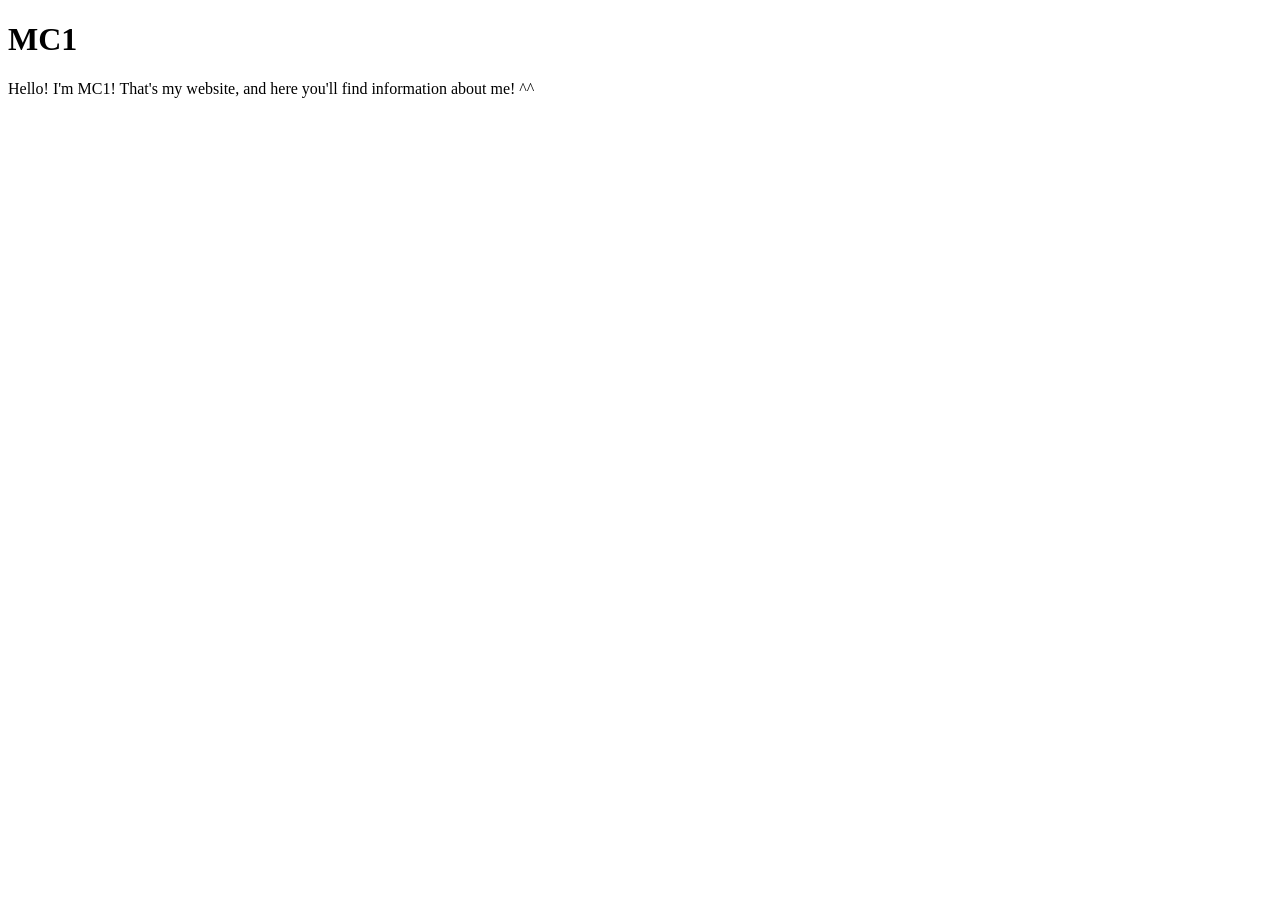
<file: Index.html>
<!DOCTYPE html>

<html>

  <head>
    <title>MC1</title>
    <meta charset = "UTF-8">
    <meta name = "description" content = "This is my website. Nyaaa! >_<">
    <meta name = "keywords" content = "MC1, About Me">
    <meta name = "author" content = "MC1">
    <meta name = "viewport" content = "width = device-width; initial-scale = 1.0">
    <meta http-equiv = "refresh" content = "60">
  </head>

  <body style = "bgcolor: pink">
    <h1>MC1</h1>
    <p>Hello! I'm MC1! That's my website, and here you'll find information about me! ^^</p>
  </body>
</html>
</file>
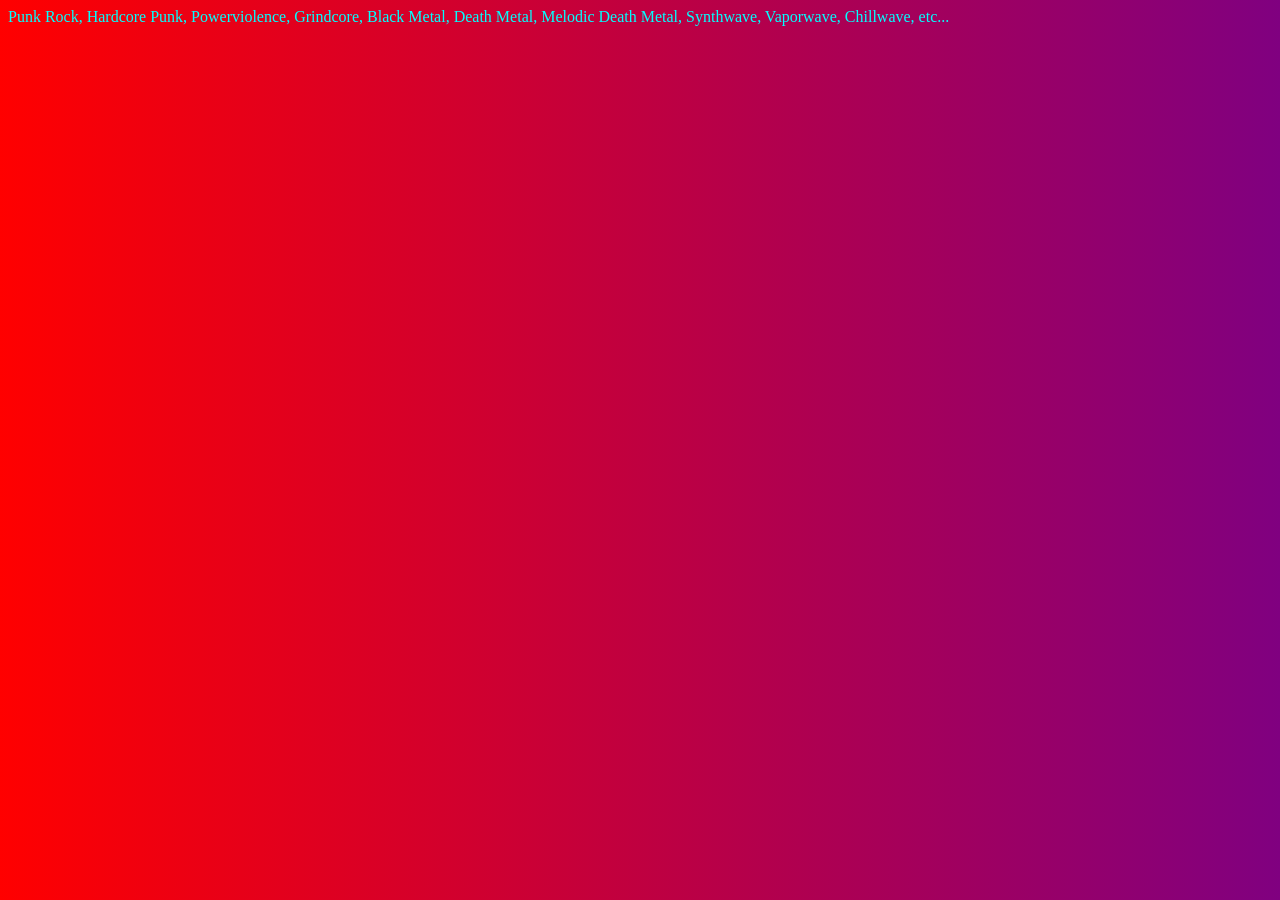
<file: favorite music genres.html>
<!DOCTYPE html>

<head>
  <title>NGH</title>
  <link rel = "stylesheet" href = "style.css">
</head>

<body id = "secondaryBody2">
<span id = "genres">Punk Rock, Hardcore Punk, Powerviolence, Grindcore, Black Metal, Death Metal, Melodic Death Metal, Synthwave, Vaporwave, Chillwave, etc...</span>
</body>

</html>
</file>
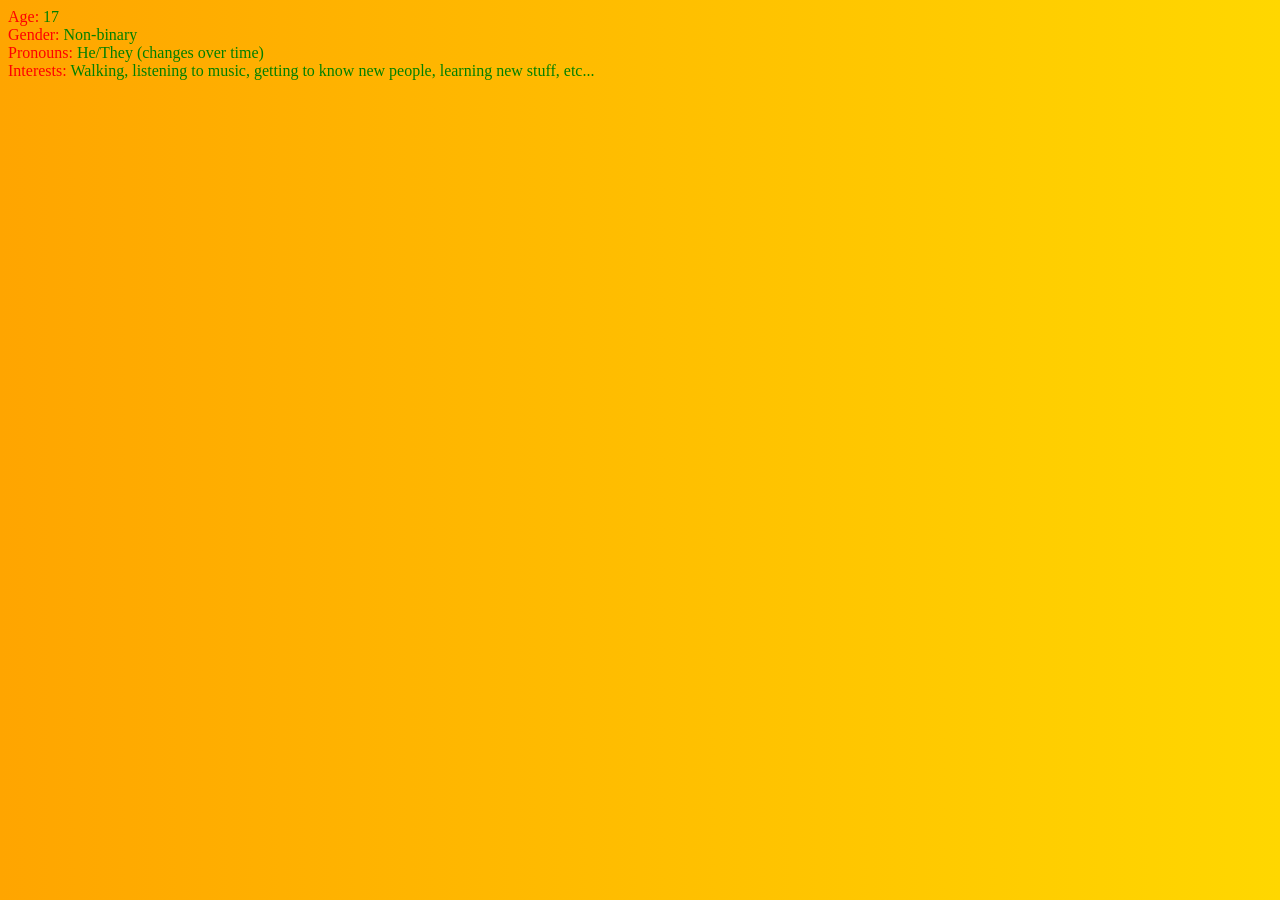
<file: interests.html>
<!DOCTYPE html>

<head>
  <title>NGH</title>
  <link rel = "stylesheet" href = "style.css">
</head>

<body id = "secondaryBody">
<span class = "title">Age:</span> <span class = "description">17</span>
<br>
<span class = "title">Gender:</span> <span class = "description">Non-binary</span>
<br>
<span class = "title">Pronouns:</span> <span class = "description">He/They (changes over time)</span>
<br>
<span class = "title">Interests:</span> <span class = "description">Walking, listening to music, getting to know new people, learning new stuff, etc...</span>
</body>

</html>
</file>
<file: style.css>
body
{
background-image: url("Images/Benjamin Burnley.jpg");
/*background: linear-gradient(pink, purple);*/
/*background-repeat: no-repeat;*/
background-attachment: fixed;
background-position: center;
}
#img2
{
width: 150px;
margin-left: 600px;
margin-bottom: 300px;
transform: rotate(25deg);
}
#img3
{
width: 200px;
margin-left: -50px;
margin-bottom: -85px;
transform: rotate(-20deg);
}
#secondaryBody
{
background: linear-gradient(to right, orange, gold);
background-repeat: no-repeat;
background-attachment: fixed;
}
#secondaryBody2
{
background: linear-gradient(to right, red, purple);
}
#MainHeader
{
color: orange;
font-family: Bradley Hand, cursive;
}
p
{
color: darkblue;
font-family: Bradley Hand, cursive;
}
.title
{
color: red;
}
.description
{
color: green;
}
#genres
{
color: cyan;
}
#secondTitle
{
color: gold;
font-family: Bradley Hand, cursive;
}
#thirdTitle
{
color: pink;
font-family: Bradley Hand, cursive;
}
iframe
{
border-color: red;
border-width: 5px;
}
#box
{
transform: rotate(-45deg);
width: 310px;
margin-left: 300px;
}
#box2
{
transform: rotate(25deg);
width: 310px;
margin-left: 700px;
margin-top: -500px;
}
body
{
background-image: url("Images/Benjamin Burnley.jpg");
/*background: linear-gradient(pink, purple);*/
/*background-repeat: no-repeat;*/
background-attachment: fixed;
background-position: center;
}
#secondaryBody
{
background: linear-gradient(to right, orange, gold);
background-repeat: no-repeat;
background-attachment: fixed;
}
#MainHeader
{
color: orange;
font-family: Bradley Hand, cursive;
}
p
{
color: darkblue;
font-family: Bradley Hand, cursive;
}
.title
{
color: red;
}
.description
{
color: green;
}
#secondTitle
{
color: gold;
font-family: Bradley Hand, cursive;
}
#window1
{
border-color: red;
border-width: 5px;
}
#window2
{
border-color: blue;
border-width: 5px;
}
</file>
